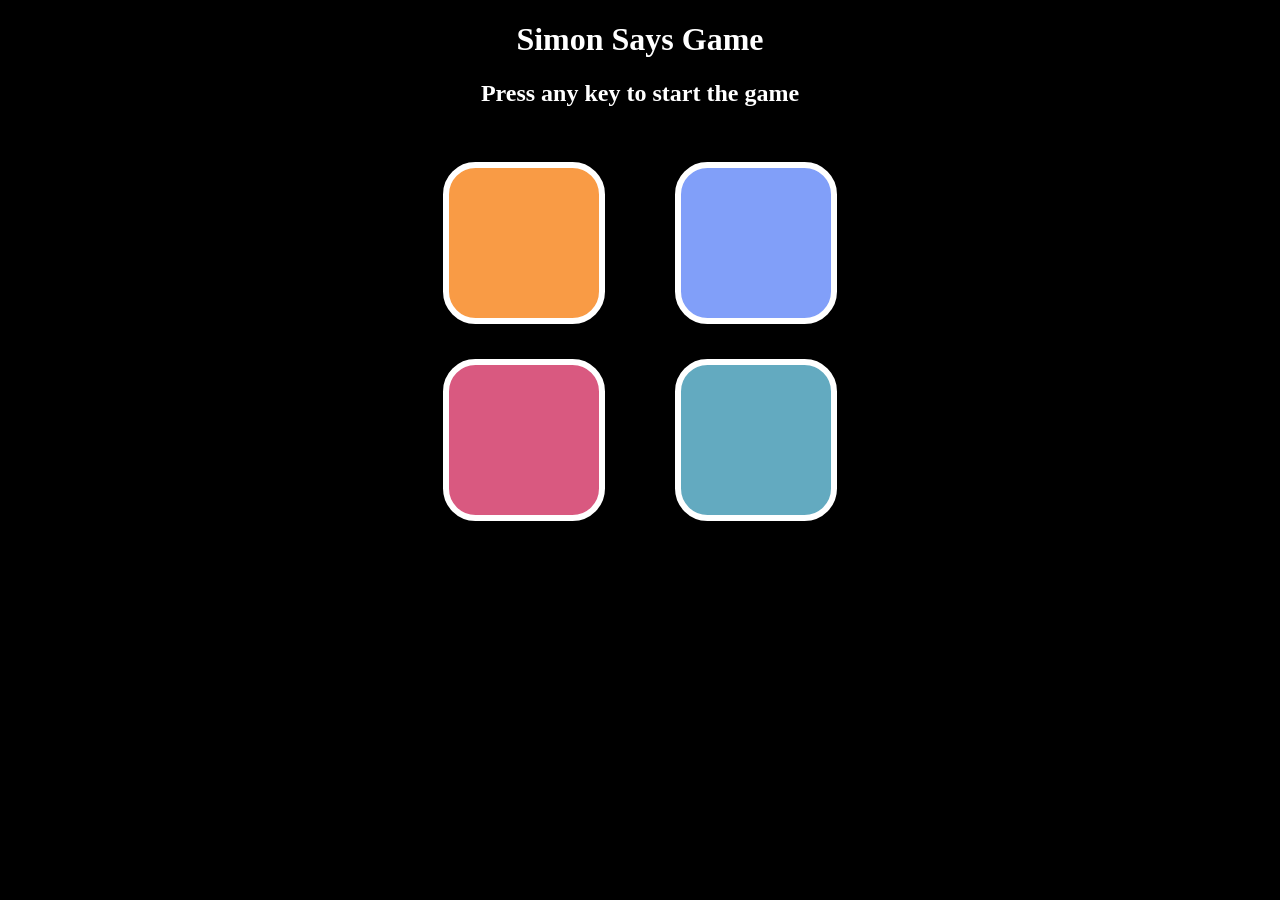
<file: index.html>
<!doctype html>
<html lang="en">
  <head>
    <meta charset="UTF-8" />
    <meta name="viewport" content="width=device-width, initial-scale=1.0" />
    <title>Simon say Game</title>
    <link rel="stylesheet" href="style.css" />
  </head>
  <body>
    <h1>Simon Says Game</h1>
    <h2>Press any key to start the game</h2>

    <div class="btn-container">
      <div class="line-one">
        <div class="btn red" type="button" id="red"></div>
        <div class="btn yellow" type="button" id="yellow"></div>
      </div>

      <div class="line-two">
        <div class="btn purple" type="button" id="purple"></div>
        <div class="btn green" type="button" id="green"></div>
      </div>
    </div>
    <script src="app.js"></script>
  </body>
</html>
</file>
<file: style.css>
body {
  text-align: center;
  background-color: black;
  color: white;
}
.btn {
  height: 150px;
  width: 150px;
  border: 6px solid white;
  border-radius: 20%;
  margin: 35px;
}

.btn-container {
  display: flex;
  justify-content: center;
}

.red {
  background-color: #f99b45;
}

.yellow {
  background-color: #d95980;
}

.purple {
  background-color: #819ff9;
}

.green {
  background-color: #63aac0;
}

.flash {
  background-color: white;
}
.userflash {
  background-color: green;
}
</file>
